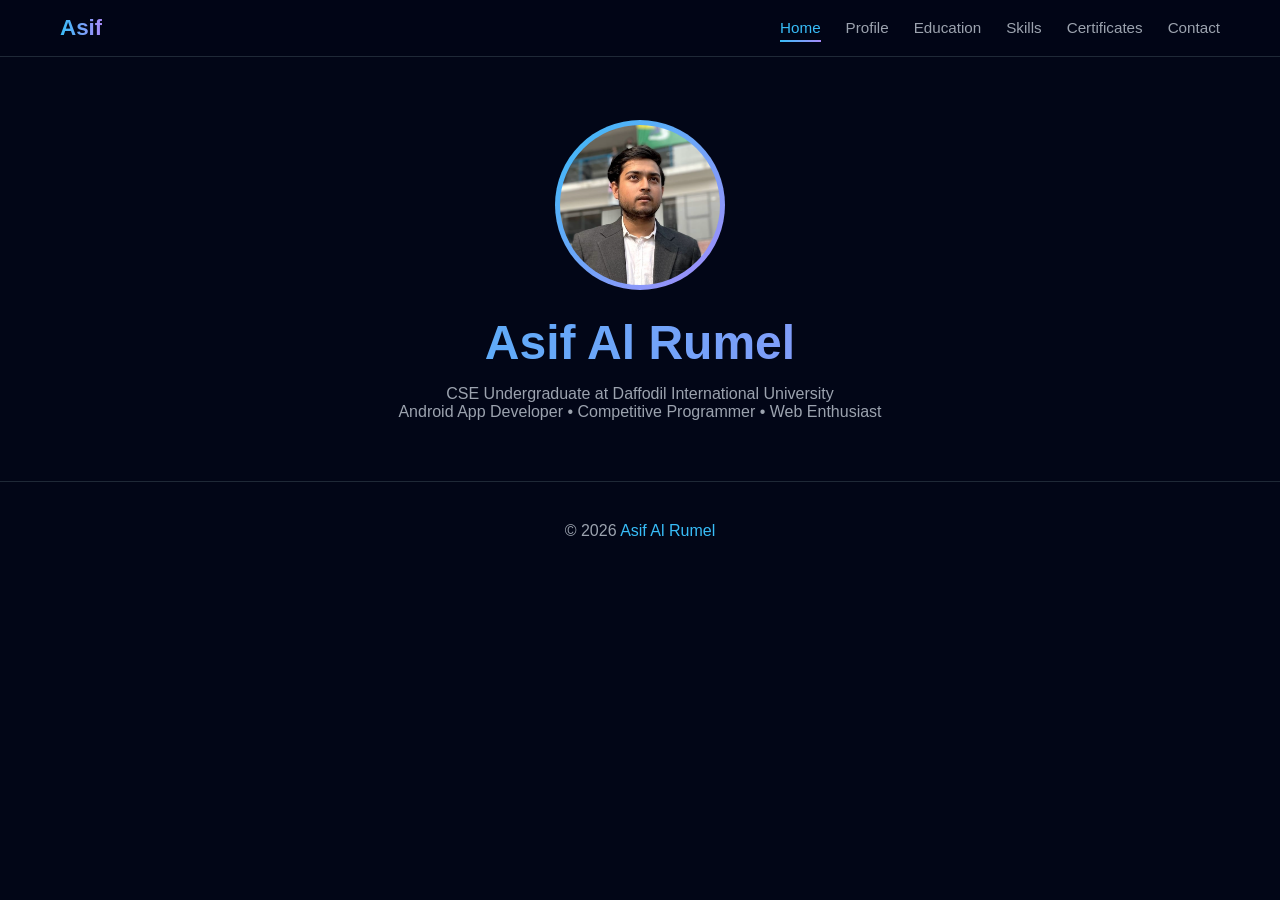
<file: index.html>
<!DOCTYPE html>
<html lang="en">
<head>
<meta charset="UTF-8">
<title>Asif Al Rumel | Home</title>
<meta name="viewport" content="width=device-width, initial-scale=1.0">
<link rel="stylesheet" href="style.css">
</head>
<body>

<nav>
<div class="nav-container">
<div class="logo">Asif</div>
<div class="menu-toggle" onclick="toggleMenu()">☰</div>
<ul id="nav-menu">
<li><a href="index.html" class="active">Home</a></li>
<li><a href="profile.html">Profile</a></li>
<li><a href="education.html">Education</a></li>
<li><a href="skills.html">Skills</a></li>
<li><a href="certificates.html">Certificates</a></li>
<li><a href="contact.html">Contact</a></li>
</ul>
</div>
</nav>

<div class="container home">
<div class="profile-img">
<img src="image/myprofile.jpg">
</div>
<h1>Asif Al Rumel</h1>
<p>
CSE Undergraduate at Daffodil International University <br>
Android App Developer • Competitive Programmer • Web Enthusiast
</p>
</div>

<footer>© 2026 <span>Asif Al Rumel</span></footer>

<script>
function toggleMenu(){
document.getElementById("nav-menu").classList.toggle("show");
}
</script>
</body>
</html>
</file>
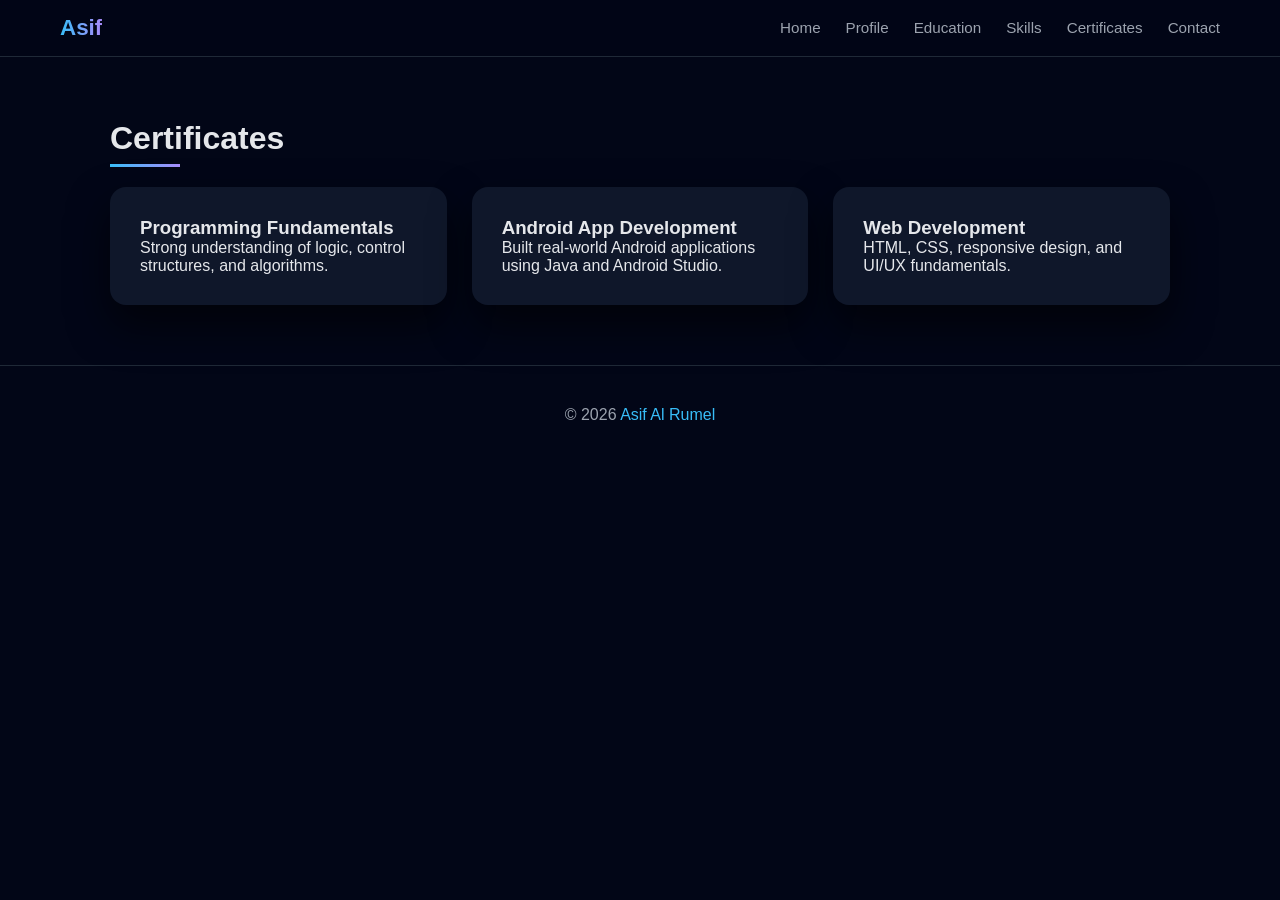
<file: certificates.html>
<!DOCTYPE html>
<html>
<head>
<title>Certificates | Asif</title>
<link rel="stylesheet" href="style.css">
</head>
<body>

<nav>
    <div class="nav-container">
        <div class="logo">Asif</div>
        <ul>
            <li><a href="index.html">Home</a></li>
            <li><a href="profile.html">Profile</a></li>
            <li><a href="education.html">Education</a></li>
            <li><a href="skills.html">Skills</a></li>
            <li><a href="certificates.html">Certificates</a></li>
            <li><a href="contact.html">Contact</a></li>
        </ul>
    </div>
</nav>

<div class="container">
<h2 class="section-title">Certificates</h2>

<div class="grid">
<div class="card">
<h3>Programming Fundamentals</h3>
<p>Strong understanding of logic, control structures, and algorithms.</p>
</div>

<div class="card">
<h3>Android App Development</h3>
<p>Built real-world Android applications using Java and Android Studio.</p>
</div>

<div class="card">
<h3>Web Development</h3>
<p>HTML, CSS, responsive design, and UI/UX fundamentals.</p>
</div>
</div>
</div>

<footer>© 2026 <span>Asif Al Rumel</span></footer>
</body>
</html>
</file>
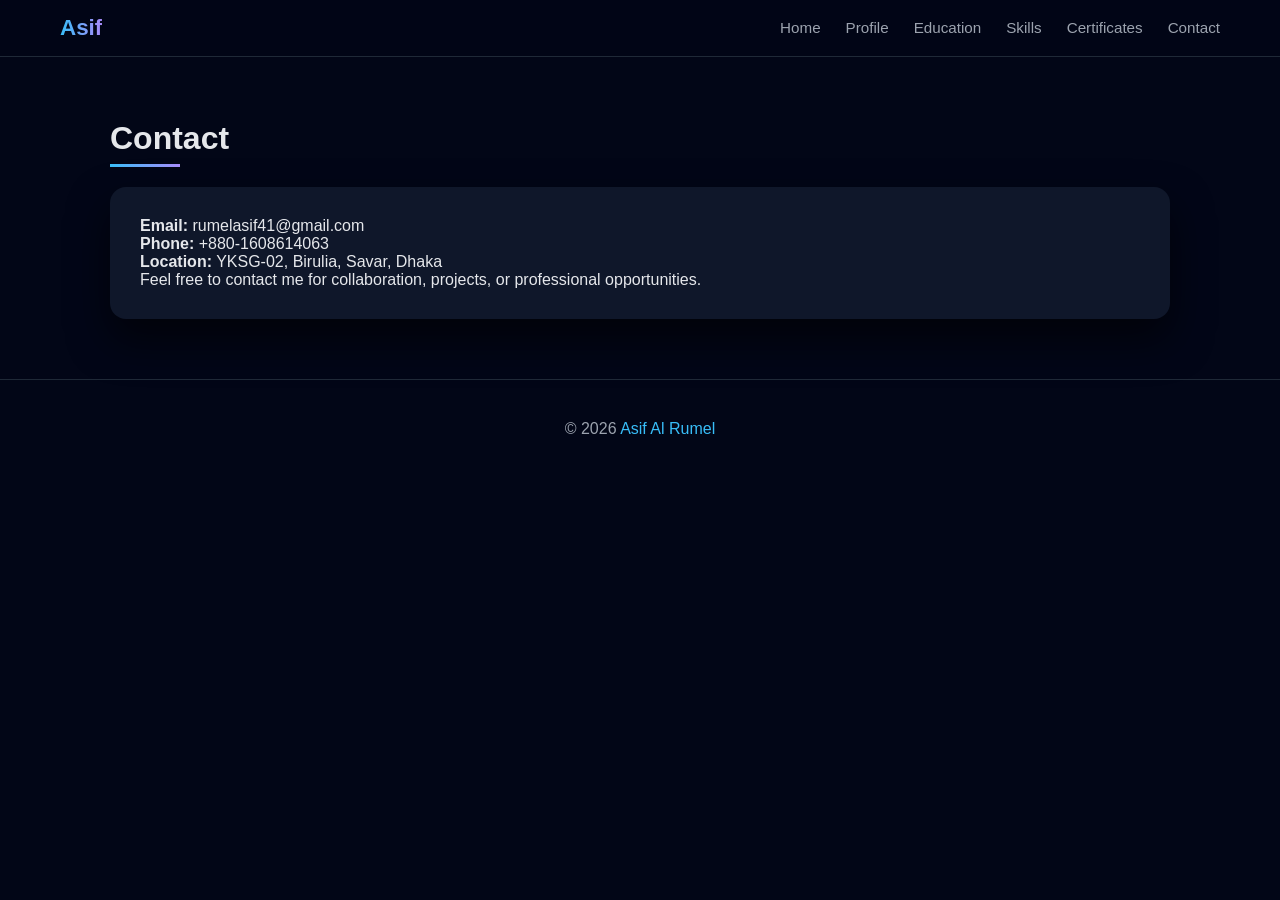
<file: contact.html>
<!DOCTYPE html>
<html>
<head>
<title>Contact | Asif</title>
<link rel="stylesheet" href="style.css">
</head>
<body>

<nav>
    <div class="nav-container">
        <div class="logo">Asif</div>
        <ul>
            <li><a href="index.html">Home</a></li>
            <li><a href="profile.html">Profile</a></li>
            <li><a href="education.html">Education</a></li>
            <li><a href="skills.html">Skills</a></li>
            <li><a href="certificates.html">Certificates</a></li>
            <li><a href="contact.html">Contact</a></li>
        </ul>
    </div>
</nav>

<div class="container">
<h2 class="section-title">Contact</h2>

<div class="card">
<p><b>Email:</b> rumelasif41@gmail.com</p>
<p><b>Phone:</b> +880-1608614063</p>
<p><b>Location:</b> YKSG-02, Birulia, Savar, Dhaka</p>
<p>
Feel free to contact me for collaboration, projects, or professional
opportunities.
</p>
</div>
</div>

<footer>© 2026 <span>Asif Al Rumel</span></footer>
</body>
</html>
</file>
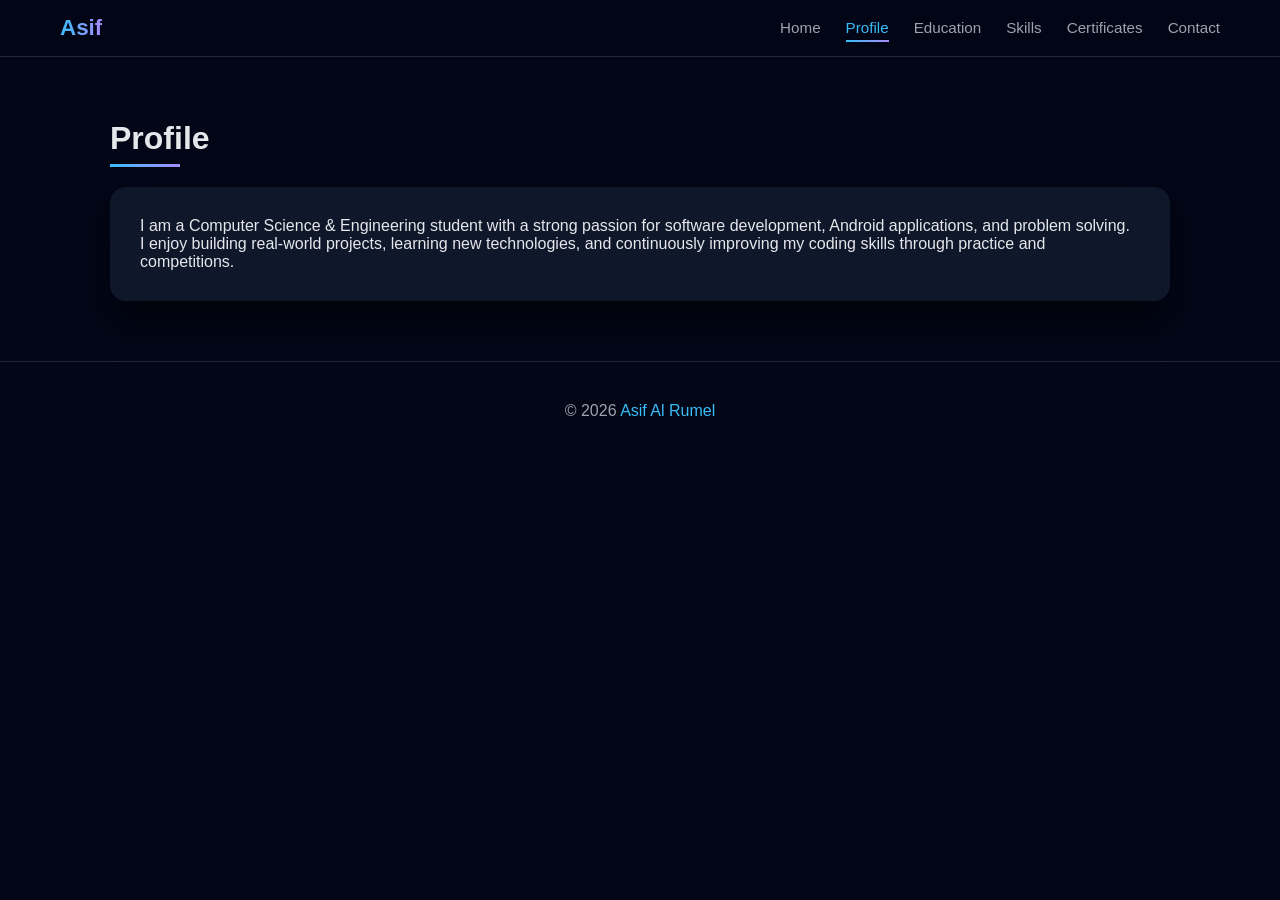
<file: profile.html>
<!DOCTYPE html>
<html>
<head>
<title>Profile</title>
<link rel="stylesheet" href="style.css">
</head>
<body>

<nav>
<div class="nav-container">
<div class="logo">Asif</div>
<div class="menu-toggle" onclick="toggleMenu()">☰</div>
<ul id="nav-menu">
<li><a href="index.html">Home</a></li>
<li><a href="profile.html" class="active">Profile</a></li>
<li><a href="education.html">Education</a></li>
<li><a href="skills.html">Skills</a></li>
<li><a href="certificates.html">Certificates</a></li>
<li><a href="contact.html">Contact</a></li>
</ul>
</div>
</nav>

<div class="container">
<h2 class="section-title">Profile</h2>
<div class="card">
<p>
I am a Computer Science & Engineering student with a strong passion for
software development, Android applications, and problem solving.
</p>
<p>
I enjoy building real-world projects, learning new technologies,
and continuously improving my coding skills through practice and competitions.
</p>
</div>
</div>

<footer>© 2026 <span>Asif Al Rumel</span></footer>

<script>
function toggleMenu(){
document.getElementById("nav-menu").classList.toggle("show");
}
</script>
</body>
</html>
</file>
<file: style.css>
:root{
    --bg:#020617;
    --card:#0f172a;
    --primary:#38bdf8;
    --secondary:#a78bfa;
    --accent:#22c55e;
    --text:#e5e7eb;
    --muted:#9ca3af;
}

*{
    margin:0;
    padding:0;
    box-sizing:border-box;
    font-family:"Segoe UI",sans-serif;
}

body{
    background:var(--bg);
    color:var(--text);
}

/* NAVBAR */
nav{
    position:fixed;
    top:0;
    width:100%;
    background:rgba(2,6,23,0.9);
    backdrop-filter:blur(10px);
    border-bottom:1px solid #1f2937;
    z-index:1000;
}

.nav-container{
    max-width:1200px;
    margin:auto;
    display:flex;
    justify-content:space-between;
    align-items:center;
    padding:15px 20px;
}

.logo{
    font-size:1.4rem;
    font-weight:bold;
    background:linear-gradient(90deg,var(--primary),var(--secondary));
    -webkit-background-clip:text;
    -webkit-text-fill-color:transparent;
}

nav ul{
    list-style:none;
    display:flex;
    gap:25px;
}

nav ul li a{
    text-decoration:none;
    color:var(--muted);
    font-size:0.95rem;
}

/* ACTIVE LINK */
nav ul li a.active{
    color:var(--primary);
    position:relative;
}

nav ul li a.active::after{
    content:"";
    position:absolute;
    left:0;
    bottom:-6px;
    width:100%;
    height:2px;
    background:linear-gradient(90deg,var(--primary),var(--secondary));
}

/* HAMBURGER */
.menu-toggle{
    display:none;
    font-size:1.6rem;
    cursor:pointer;
}

/* GENERAL */
.container{
    max-width:1100px;
    margin:auto;
    padding:120px 20px 60px;
}

.section-title{
    font-size:2rem;
    margin-bottom:30px;
    position:relative;
}

.section-title::after{
    content:"";
    width:70px;
    height:3px;
    background:linear-gradient(90deg,var(--primary),var(--secondary));
    position:absolute;
    left:0;
    bottom:-10px;
}

.card{
    background:var(--card);
    padding:30px;
    border-radius:16px;
    box-shadow:0 20px 40px rgba(0,0,0,0.6);
}

/* HOME */
.home{
    text-align:center;
}

.profile-img{
    width:170px;
    height:170px;
    margin:0 auto 25px;
    border-radius:50%;
    padding:5px;
    background:linear-gradient(135deg,var(--primary),var(--secondary));
}

.profile-img img{
    width:100%;
    height:100%;
    border-radius:50%;
    object-fit:cover;
}

.home h1{
    font-size:3rem;
    background:linear-gradient(90deg,var(--primary),var(--secondary));
    -webkit-background-clip:text;
    -webkit-text-fill-color:transparent;
}

.home p{
    color:var(--muted);
    margin-top:15px;
}

/* SKILLS */
.skill span{
    display:inline-block;
    background:linear-gradient(90deg,var(--primary),var(--secondary));
    padding:6px 14px;
    border-radius:20px;
    font-size:0.85rem;
    margin:5px;
    color:#020617;
    font-weight:600;
}

/* GRID */
.grid{
    display:grid;
    grid-template-columns:repeat(auto-fit,minmax(260px,1fr));
    gap:25px;
}

/* FOOTER */
footer{
    text-align:center;
    padding:40px 0;
    border-top:1px solid #1f2937;
    color:var(--muted);
}
footer span{color:var(--primary);}

/* MOBILE */
@media(max-width:768px){
    nav ul{
        position:absolute;
        top:65px;
        right:20px;
        background:var(--card);
        flex-direction:column;
        width:220px;
        border-radius:12px;
        padding:15px;
        display:none;
    }
    nav ul.show{display:flex;}
    .menu-toggle{display:block;}
}
</file>
